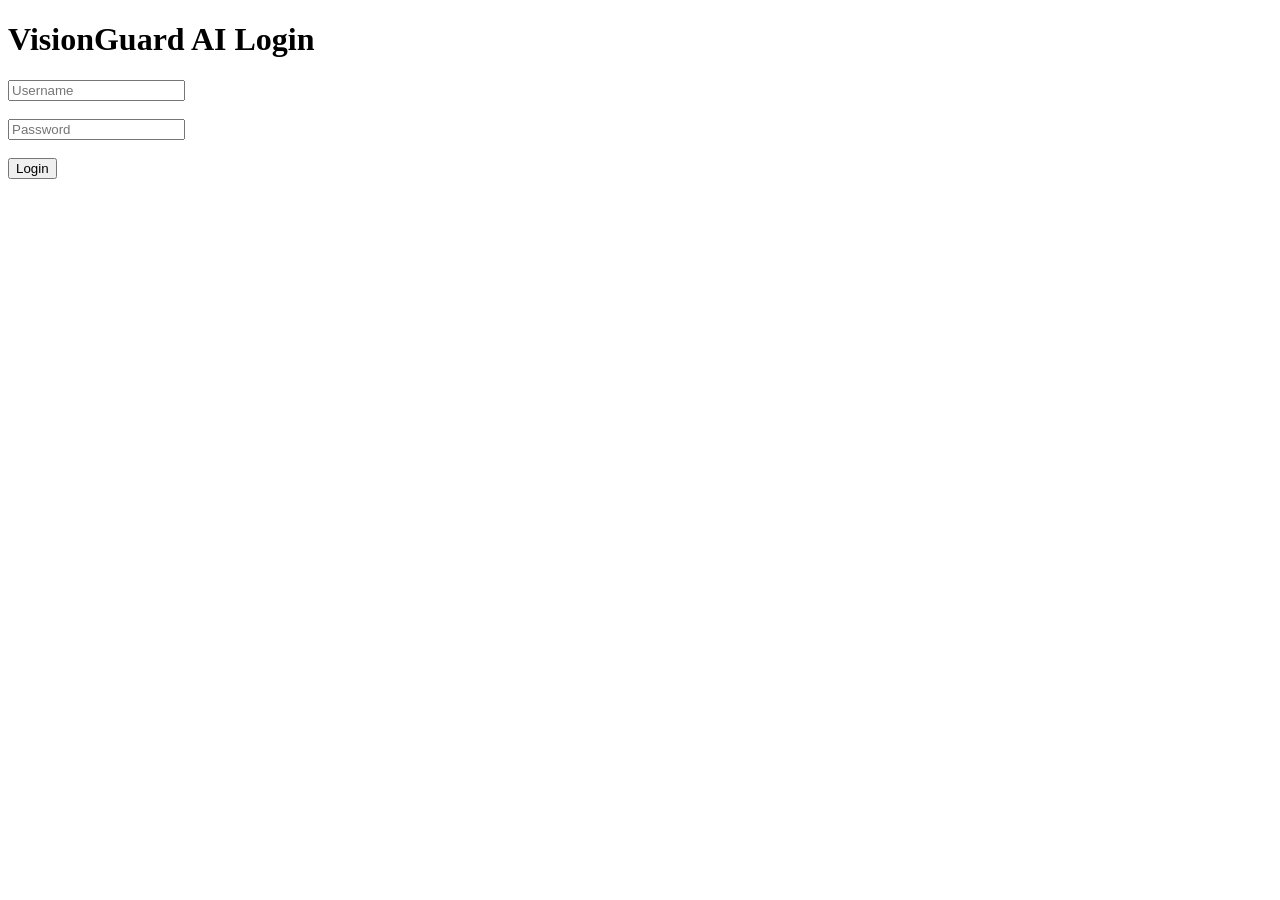
<file: templates/login.html>
<!DOCTYPE html>
<html>
<head>
    <title>Login</title>
</head>
<body>

<h1>VisionGuard AI Login</h1>

<form method="POST">

    <input type="text" name="username" placeholder="Username">

    <br><br>

    <input type="password" name="password" placeholder="Password">

    <br><br>

    <button type="submit">Login</button>

</form>

</body>
</html>
</file>
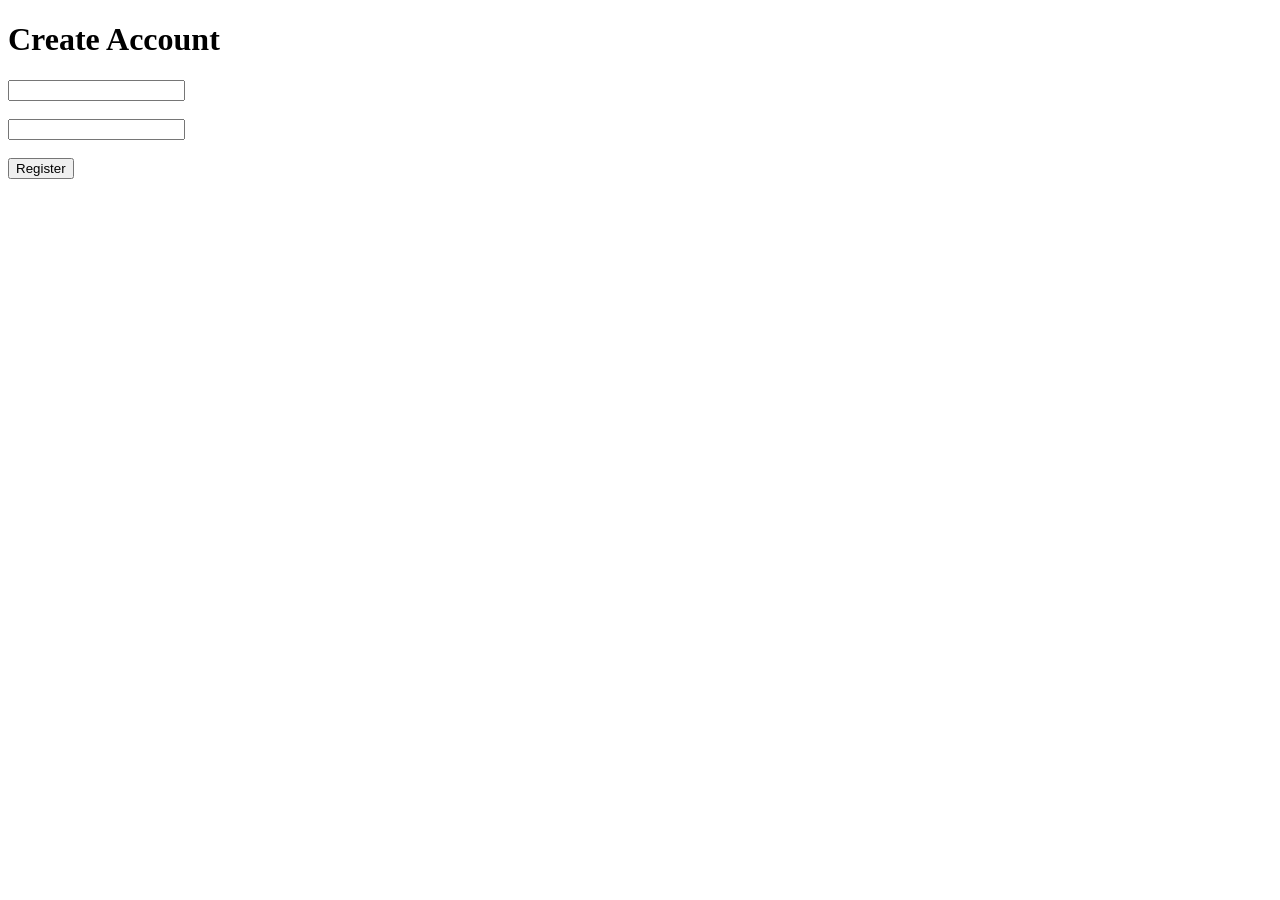
<file: templates/register.html>
<!DOCTYPE html>
<html>
<head>
    <title>Register</title>
</head>
<body>

<h1>Create Account</h1>

<form method="POST">

    <input type="text" name="username">

    <br><br>

    <input type="password" name="password">

    <br><br>

    <button type="submit">Register</button>

</form>

</body>
</html>
</file>
